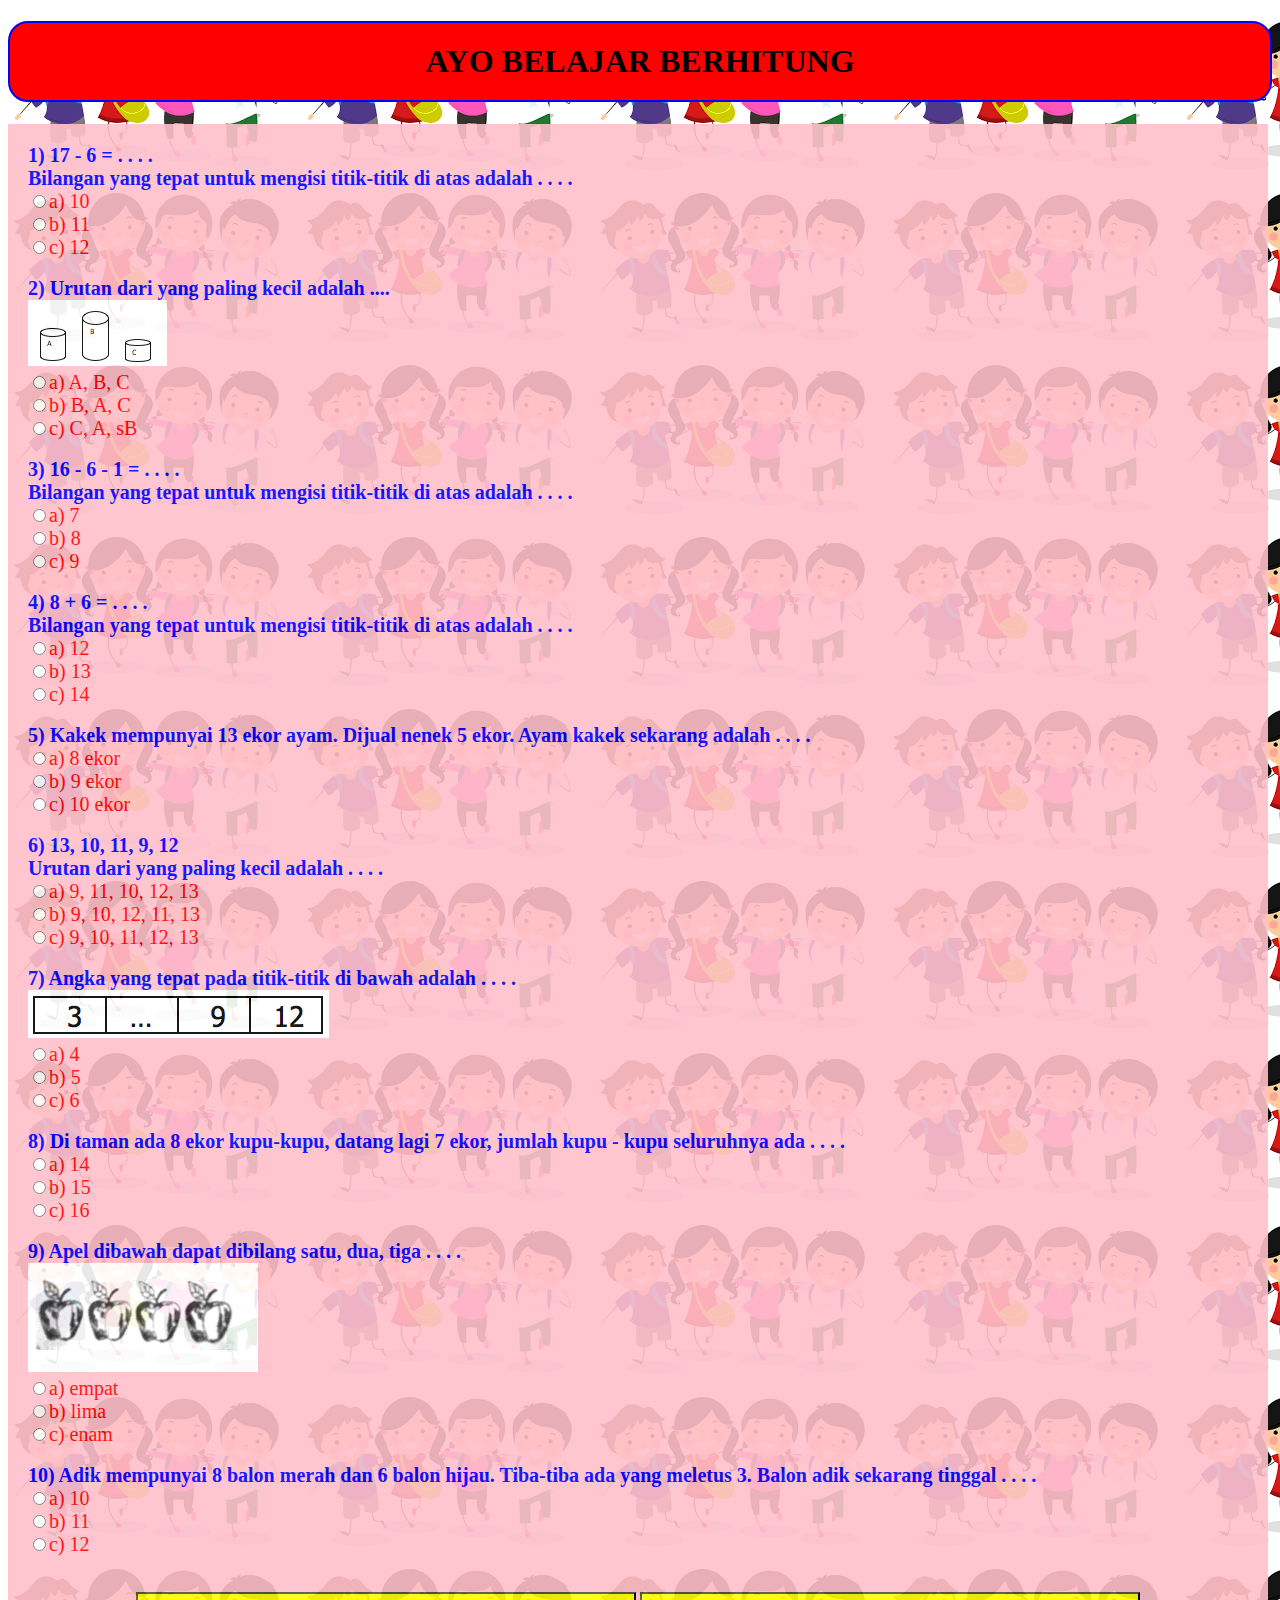
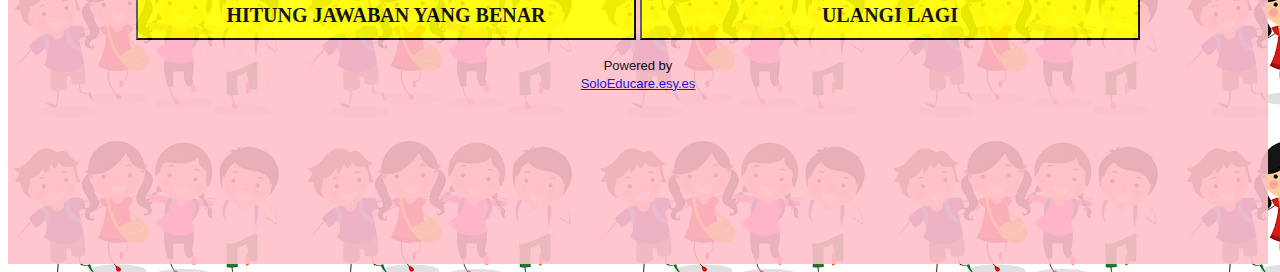
<file: index.html>
<!DOCTYPE HTML>

<head>
<title>BELAJAR BERHITUNG</title>

<link rel="stylesheet" type="text/css" href="hitung.css">
<body>
<script src="config.js">
</script>

<script>


var actualchoices=new Array()
document.cookie="ready=yes"
</script>

</head>

<p align="center">

<form method="POST" name="myquiz">

<h1>AYO BELAJAR BERHITUNG</h1></p>

<div id="kotak">

<div class="pertanyaan">
1) 17 - 6 = . . . .<br>
Bilangan yang tepat untuk mengisi titik-titik di atas adalah . . . .
</div>
<div class="jawaban">
<input type="radio" value="a" name="question1">a) 10<br>
<input type="radio" value="b" name="question1">b) 11<br>
<input type="radio" value="c" name="question1">c) 12<br>
</div>

<br>

<div class="pertanyaan">
2) Urutan dari yang paling kecil adalah ....<br>
<img src="tabung.png"></div>
<div class="jawaban">
<input type="radio" value="a" name="question2">a) A, B, C<br>
<input type="radio" value="b" name="question2">b) B, A, C<br>
<input type="radio" value="c" name="question2">c) C, A, sB<br>
</div>

<br>

<div class="pertanyaan">
3) 16 - 6 - 1 = . . . .<br>
Bilangan yang tepat untuk mengisi titik-titik di atas adalah  . . . .</div>
<div class="jawaban">
<input type="radio" value="a" name="question3">a) 7<br>
<input type="radio" value="b" name="question3">b) 8<br>
<input type="radio" value="c" name="question3">c) 9<br>
</div>

<br>

<div class="pertanyaan">
4) 8 + 6 = . . . . <br>
Bilangan yang tepat untuk mengisi titik-titik di atas adalah . . . .
</div>
<div class="jawaban">
<input type="radio" value="a" name="question4">a) 12<br>
<input type="radio" value="b" name="question4">b) 13<br>
<input type="radio" value="c" name="question4">c) 14<br>
</div>

<br>

<div class="pertanyaan">
5) Kakek mempunyai 13 ekor ayam. Dijual nenek 5 ekor.
Ayam kakek sekarang adalah . . . .
</div>
<div class="jawaban">
<input type="radio" value="a" name="question5">a) 8 ekor<br>
<input type="radio" value="b" name="question5">b) 9 ekor<br>
<input type="radio" value="c" name="question5">c) 10 ekor<br>
</div>

<br>

<div class="pertanyaan">
6) 13, 10, 11, 9, 12<br>
Urutan dari yang paling kecil adalah . . . .
</div>
<div class="jawaban">
<input type="radio" value="a" name="question6">a) 9, 11, 10, 12, 13<br>
<input type="radio" value="b" name="question6">b) 9, 10, 12, 11, 13<br>
<input type="radio" value="c" name="question6">c) 9, 10, 11, 12, 13<br>
</div>

<br>

<div class="pertanyaan">
7) Angka yang tepat pada titik-titik di bawah adalah . . . .<br>
<img src="angka.png"></div>
<div class="jawaban">
<input type="radio" value="a" name="question7">a) 4<br>
<input type="radio" value="b" name="question7">b) 5<br>
<input type="radio" value="c" name="question7">c) 6<br>
</div>

<br>

<div class="pertanyaan">
8) Di taman ada 8 ekor kupu-kupu, datang lagi 7 ekor, jumlah kupu - kupu seluruhnya ada . . . .</div>
<div class="jawaban">
<input type="radio" value="a" name="question8">a) 14<br>
<input type="radio" value="b" name="question8">b) 15<br>
<input type="radio" value="c" name="question8">c) 16<br>
</div>

<br>

<div class="pertanyaan">
9) Apel dibawah dapat dibilang satu, dua, tiga . . . .<br>
<img src="apel.png"></div>
<div class="jawaban">
<input type="radio" value="a" name="question9">a) empat<br>
<input type="radio" value="b" name="question9">b) lima<br>
<input type="radio" value="c" name="question9">c) enam<br>
</div>

<br>

<div class="pertanyaan">
10) Adik mempunyai 8 balon merah dan 6 balon hijau.
Tiba-tiba ada yang meletus 3. Balon adik sekarang tinggal . . . .
</div>
<div class="jawaban">
<input type="radio" value="a" name="question10">a) 10<br>
<input type="radio" value="b" name="question10">b) 11<br>
<input type="radio" value="c" name="question10">c) 12<br>
</div>

</form>

<br><br>
<form>
<div align="center">
<input type="button" class="tb" value="HITUNG JAWABAN YANG BENAR" name="B1" onClick="gradeit()"> <input type="button" class="tb" value="ULANGI LAGI" name="B2" onClick="document.myquiz.reset()"></div>
</form>

<p id="footnote" align="center"><font face="arial" size="-1">Powered by<br>
<a href="http://solo-educare.esy.es">SoloEducare.esy.es</a></font></p>
</body>
</html>
</file>
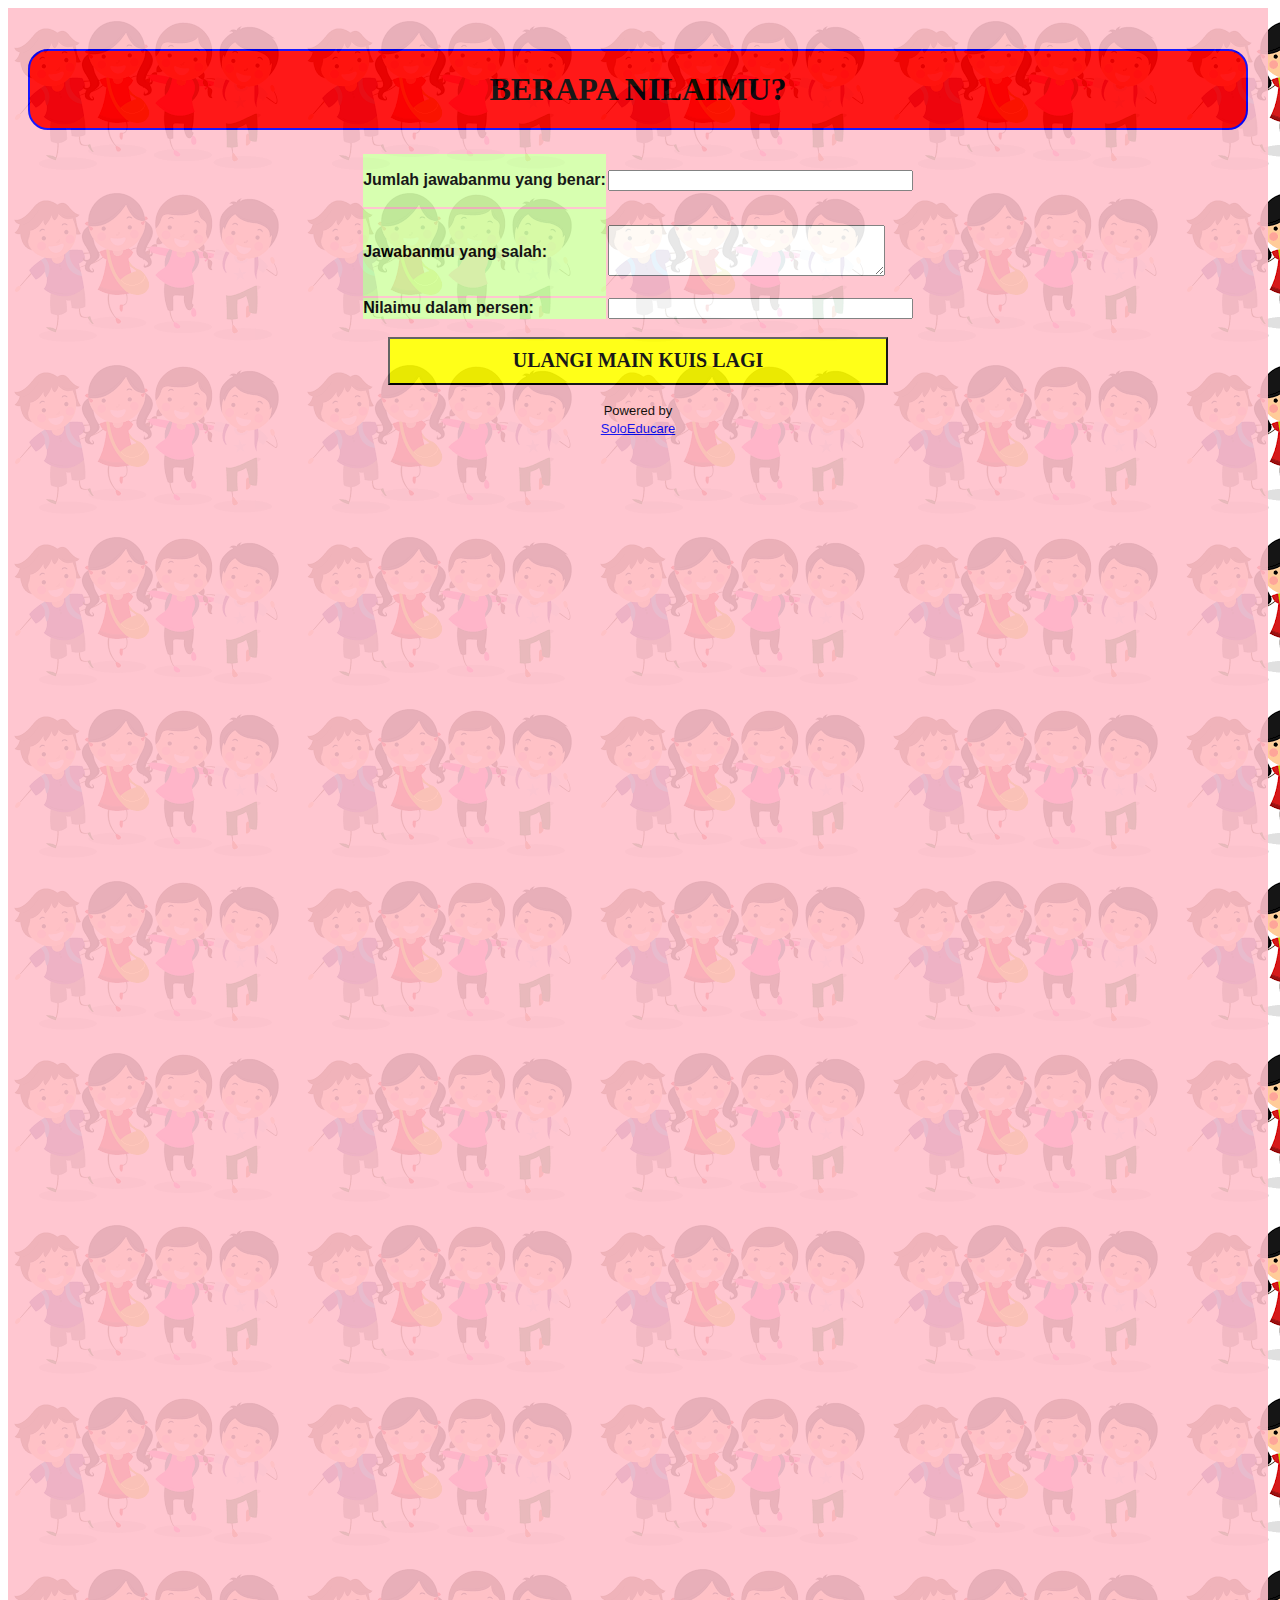
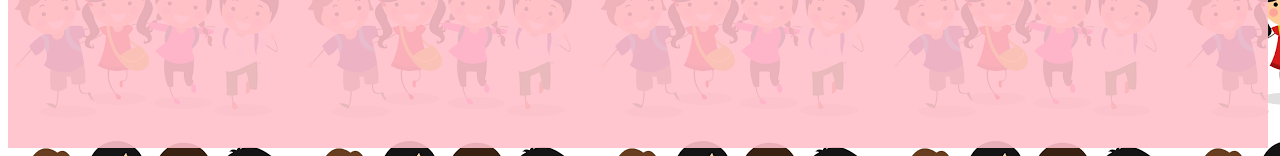
<file: hasil.html>
<!DOCTYPE HTML>

<head>
<title>KUIS BERHITUNG</title>
</head>
<link rel="stylesheet" type="text/css" href="hitung.css">

<body>

<script src="config.js">
</script>

<div id="kotak">
<h1>BERAPA NILAIMU? </h1></p>
<div align="center"><center>

<table border="0" cellspacing="0" cellpadding="0">
  <tr>
    <td width="100%"><form method="POST" name="result"><table border="0" width="100%" cellpadding="0" height="10">
        <tr>
          <td height="5" bgcolor="#D3FFA8"><strong><font face="Arial"> Jumlah jawabanmu yang benar:</font></strong></td>
          <td height="5"><p><input type="text" name="p" size="35"></td>
        </tr>
        <tr>
          <td height="5" bgcolor="#D3FFA8"><strong><font face="Arial">Jawabanmu yang salah:</font></strong></td>
          <td height="10"><p><textarea name="T2" rows="3" cols="32" wrap="virtual"></textarea></td>
        </tr>
        <tr>
          <td height="5" bgcolor="#D3FFA8"><strong><font face="Arial">Nilaimu dalam persen:</font></strong></td>
          <td height="5"><input type="text" name="q" size="35"></td>
        </tr>
      </table>
    </form>
    </td>
  </tr>
</table>
</center></div>

<form method="POST"><div
  align="center"><center><p>

<script>
var wrong=0
for (e=0;e<=2;e++)
document.result[e].value=""

var results=document.cookie.split(";")
for (n=0;n<=results.length-1;n++){
if (results[n].charAt(1)=='q')
parse=n

}

var incorrect=results[parse].split("=")
incorrect=incorrect[1].split("/")
if (incorrect[incorrect.length-1]=='b')
incorrect=""
document.result[0].value=totalquestions-incorrect.length+" out of "+totalquestions
document.result[2].value=(totalquestions-incorrect.length)/totalquestions*100+"%"
for (temp=0;temp<incorrect.length;temp++)
document.result[1].value+=incorrect[temp]+", "


</script>

<input type="button" class="tb" value="ULANGI MAIN KUIS LAGI" name="B1"
  onClick="history.go(-1)"></p>
  </center></div>
</form>

<p id="footnote" align="center"><font face="arial" size="-1">Powered by<br>
<a href="http://solo-educare.esy.es">SoloEducare</a></font></p>
</body>
</html>
</file>
<file: hitung.css>
body{
	background-image: url("gambar.png");
}

h1{
	background:red;
	text-align:center;
	border:2px solid blue;
	padding: 20px;
	border-radius:20px;
}

#kotak{
	width:1220px;
	height:1700px;
	background:pink;
	padding:20px;
	opacity: 0.9;
}

.pertanyaan{
	font:bold 20px tahoma;
	color: blue;
}

.jawaban{
font:normal 20px tahoma;
color: red;
}

.tb{
width:500px;
height:48px;
font:bold 20px tahoma;
background:yellow;
margin-left:px;
}
</file>
